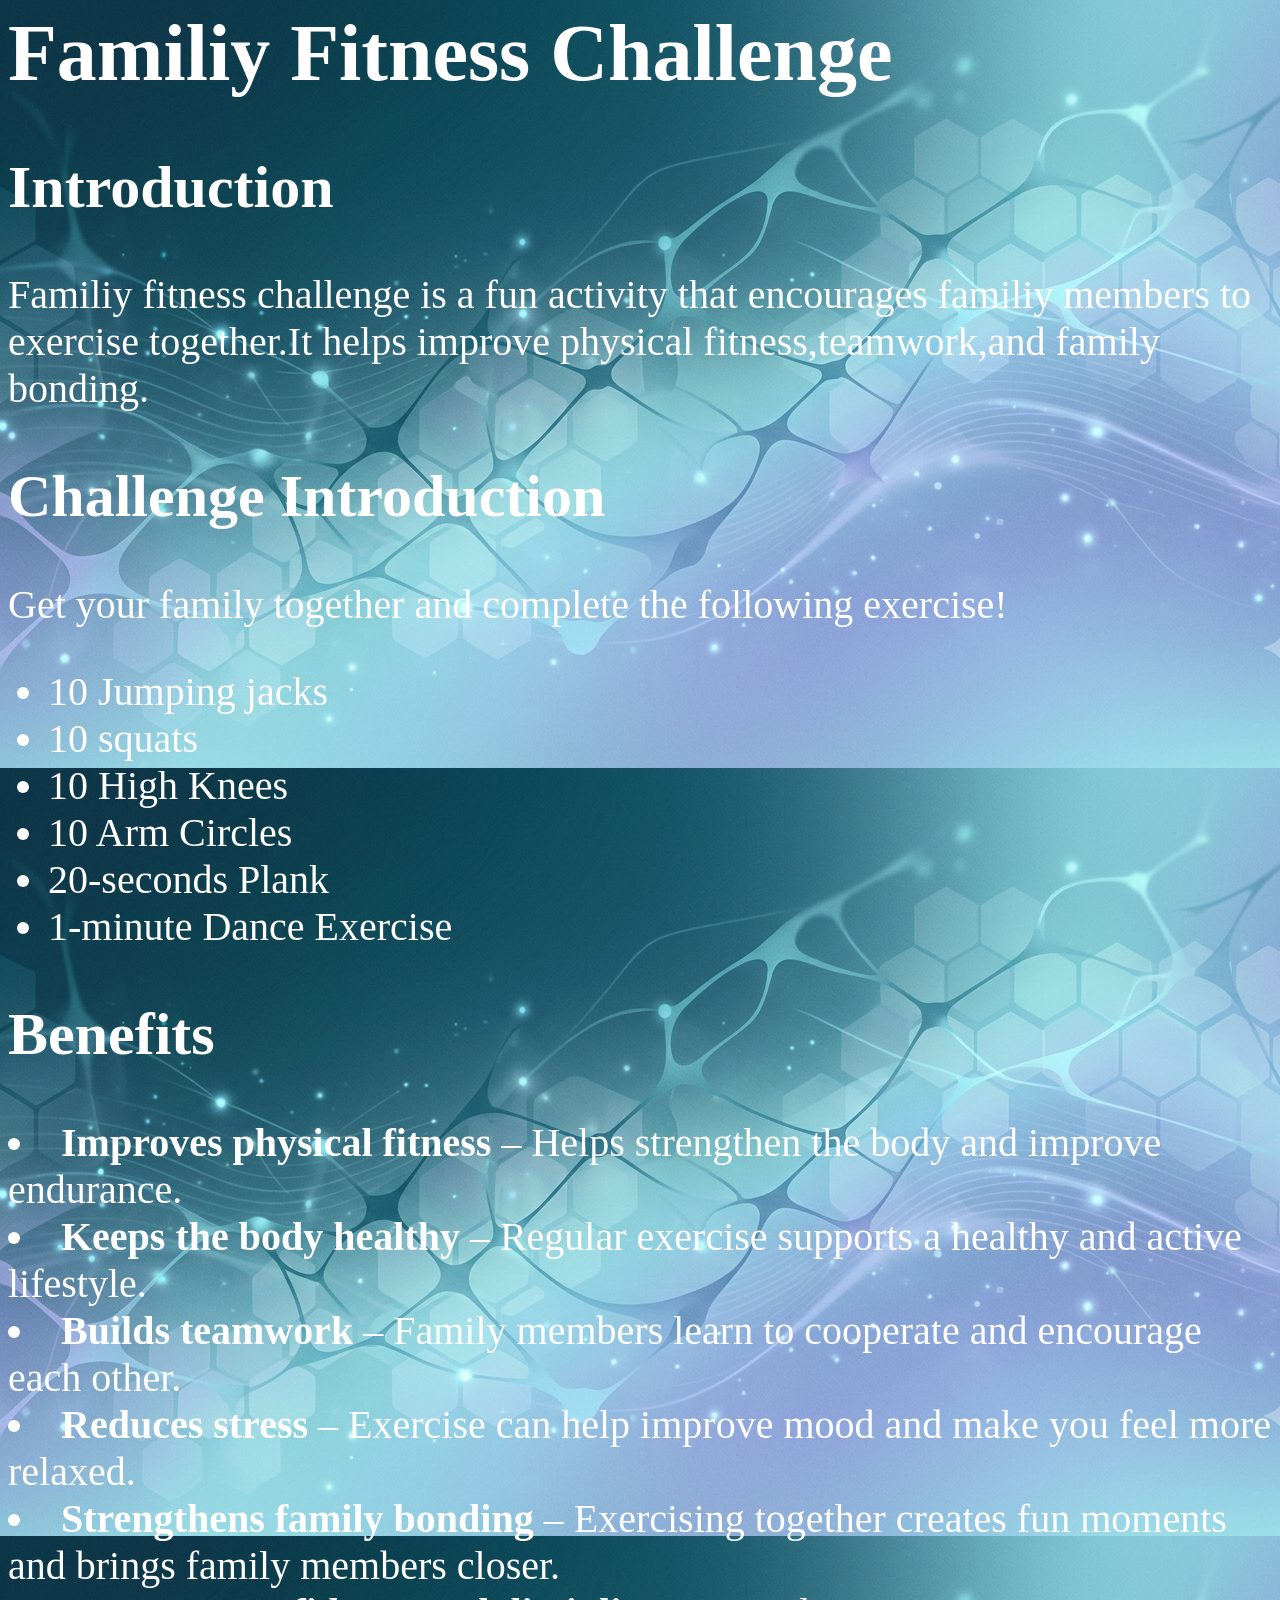
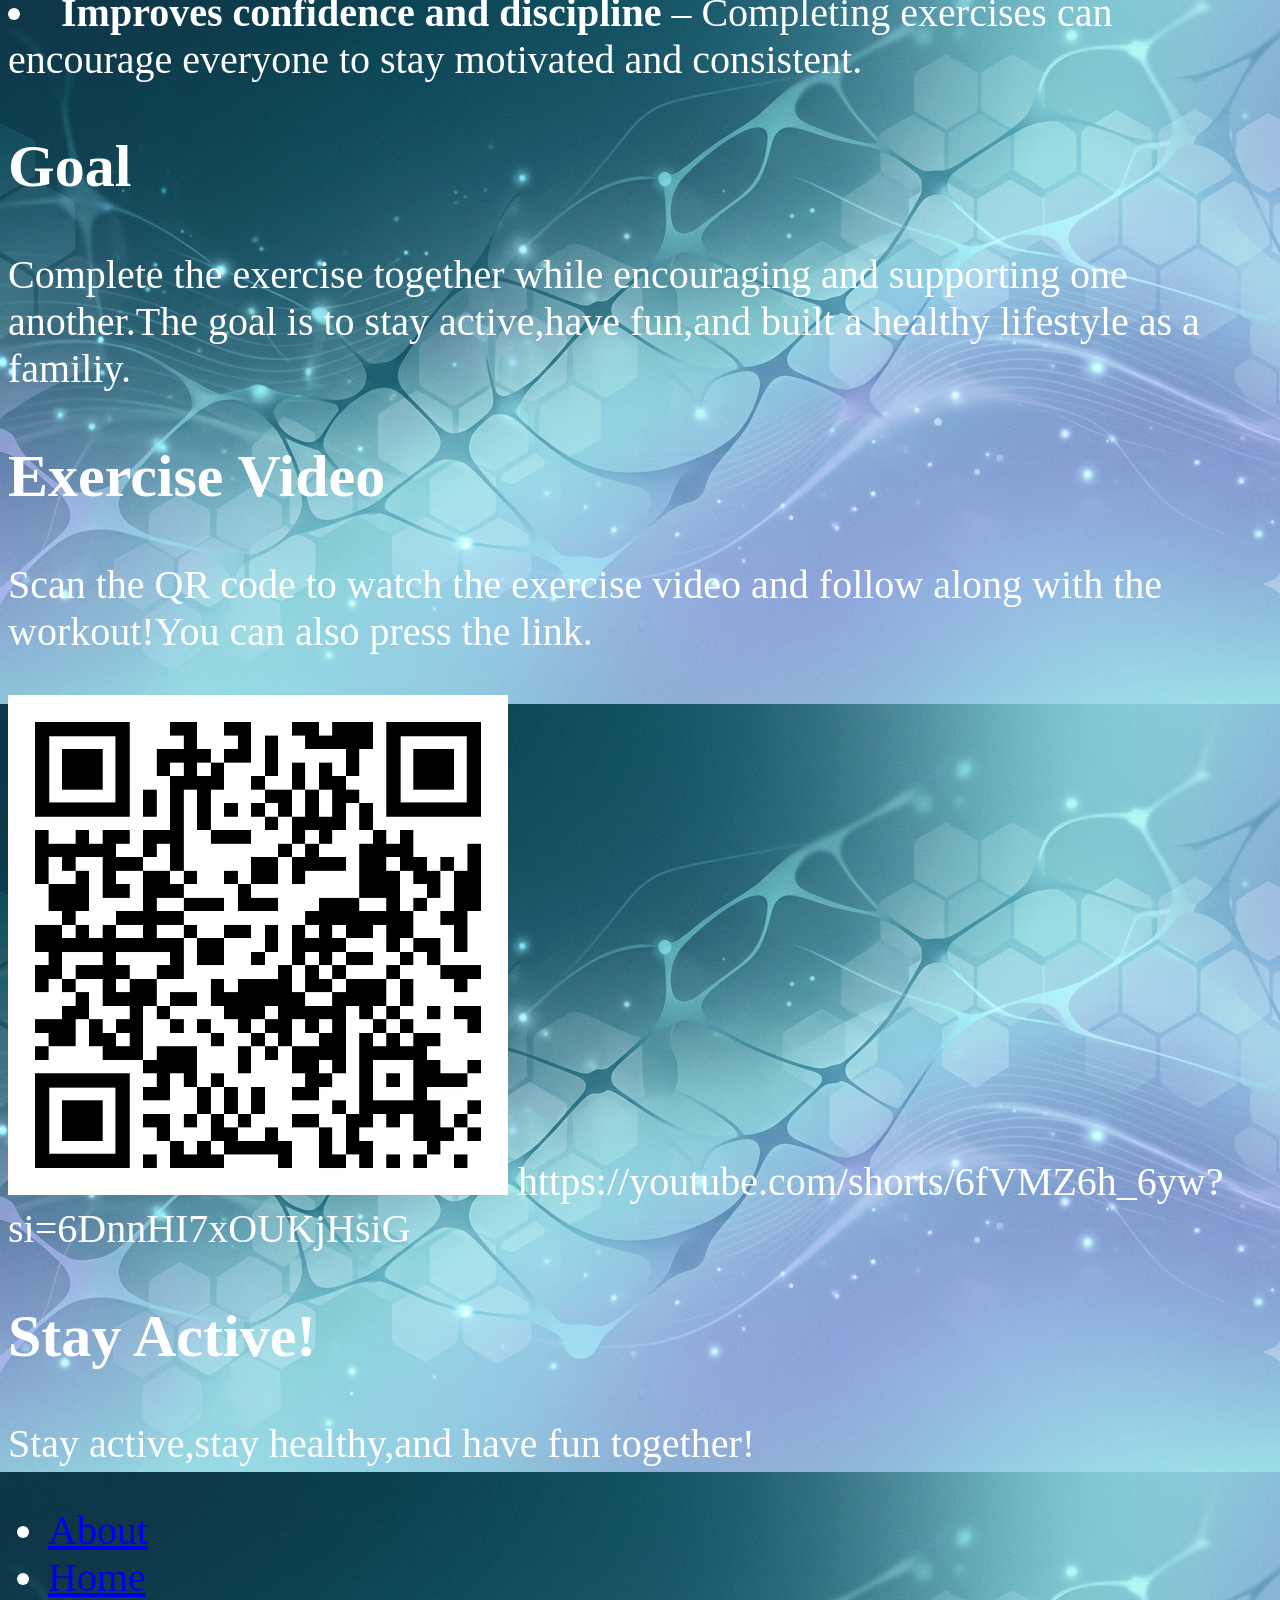
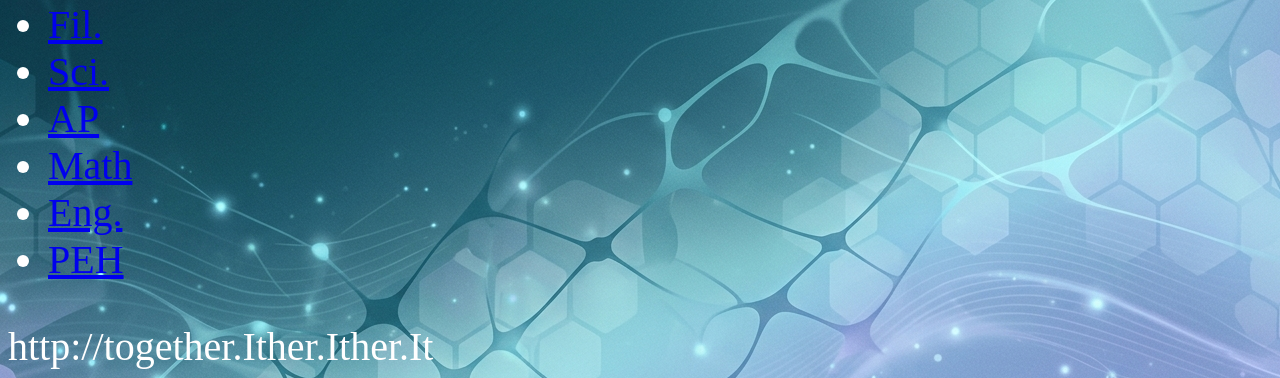
<file: PE.html>
<DOCTYPE html>
<html>
<head>
    <title>Family Fitness Challenge</title>
</head>


 <body>
       <text style="color:white">
       <text style="font-size:40px;">
       
       <h1>Familiy Fitness Challenge</h1>
      
     
       <h2>Introduction</h2>
       <p>Familiy fitness challenge is a fun activity that encourages familiy members
       to exercise together.It helps improve physical fitness,teamwork,and family bonding.
       </p>
      
       <h2>Challenge Introduction</h2>
       <p>Get your family together and complete the following exercise!</p>
       
       <ul>
           <li>10 Jumping jacks</li>
           <li>10 squats</li>
           <li>10 High Knees</li>
           <li>10 Arm Circles</li>
           <li>20-seconds Plank</li>
           <li>1-minute Dance Exercise</li>
       </ul>
       <h2>Benefits</h2>
         <li><b>Improves physical fitness</b>  – Helps strengthen the body and improve endurance.</li>
         <li><b>Keeps the body healthy </b>– Regular exercise supports a healthy and active lifestyle.</li>
         <li><b>Builds teamwork </b>– Family members learn to cooperate and encourage each other.</li>
         <li><b>Reduces stress</b> – Exercise can help improve mood and make you feel more relaxed.</li>
         <li><b>Strengthens family bonding</b> – Exercising together creates fun moments and brings family members closer.</li>
         <li><b>Improves confidence and discipline</b> – Completing exercises can encourage everyone to stay motivated and consistent.</li>
      
       <h2>Goal</h2>
       <p>
          Complete the exercise together while encouraging and
          supporting one another.The goal is to stay active,have fun,and
          built a healthy lifestyle as a familiy.
       </p> 
      
      <h2>Exercise Video</h2>
      <p>
         Scan the QR code to watch the exercise video
         and follow along with the workout!You can also
         press the link.
      </p>
            
            <img src="qrcode.png" alt="QR Code" width="500">
           
           
      
     
            <a>https://youtube.com/shorts/6fVMZ6h_6yw?si=6DnnHI7xOUKjHsiG</a>
     
    
      <h2>Stay Active!</h2>
      <p>
         Stay active,stay healthy,and have fun together!
      </p>
     <body background="bck.png">
     <body bgcolor="grey">
     
     <nav class="navbar">
     <ul>
     <li><a href="about.html" >About</a></li>
     <li><a href="index.html.html">Home</a></li>
     <li><a href="Documentary.html" >Fil.</a></li>
     <li><a href="Scince.html" >Sci.</a></li>
     <li><a href="AP.html" >AP</a></li>
     <li><a href="Mathematics.html" >Math</a></li>
     <li><a href="English.html" >Eng.</a></li>
     <li><a href="PE.html" >PEH</a></li>
     </ul>
     </nav>
 </body>
 </html>

            http://together.Ither.Ither.It
</file>
